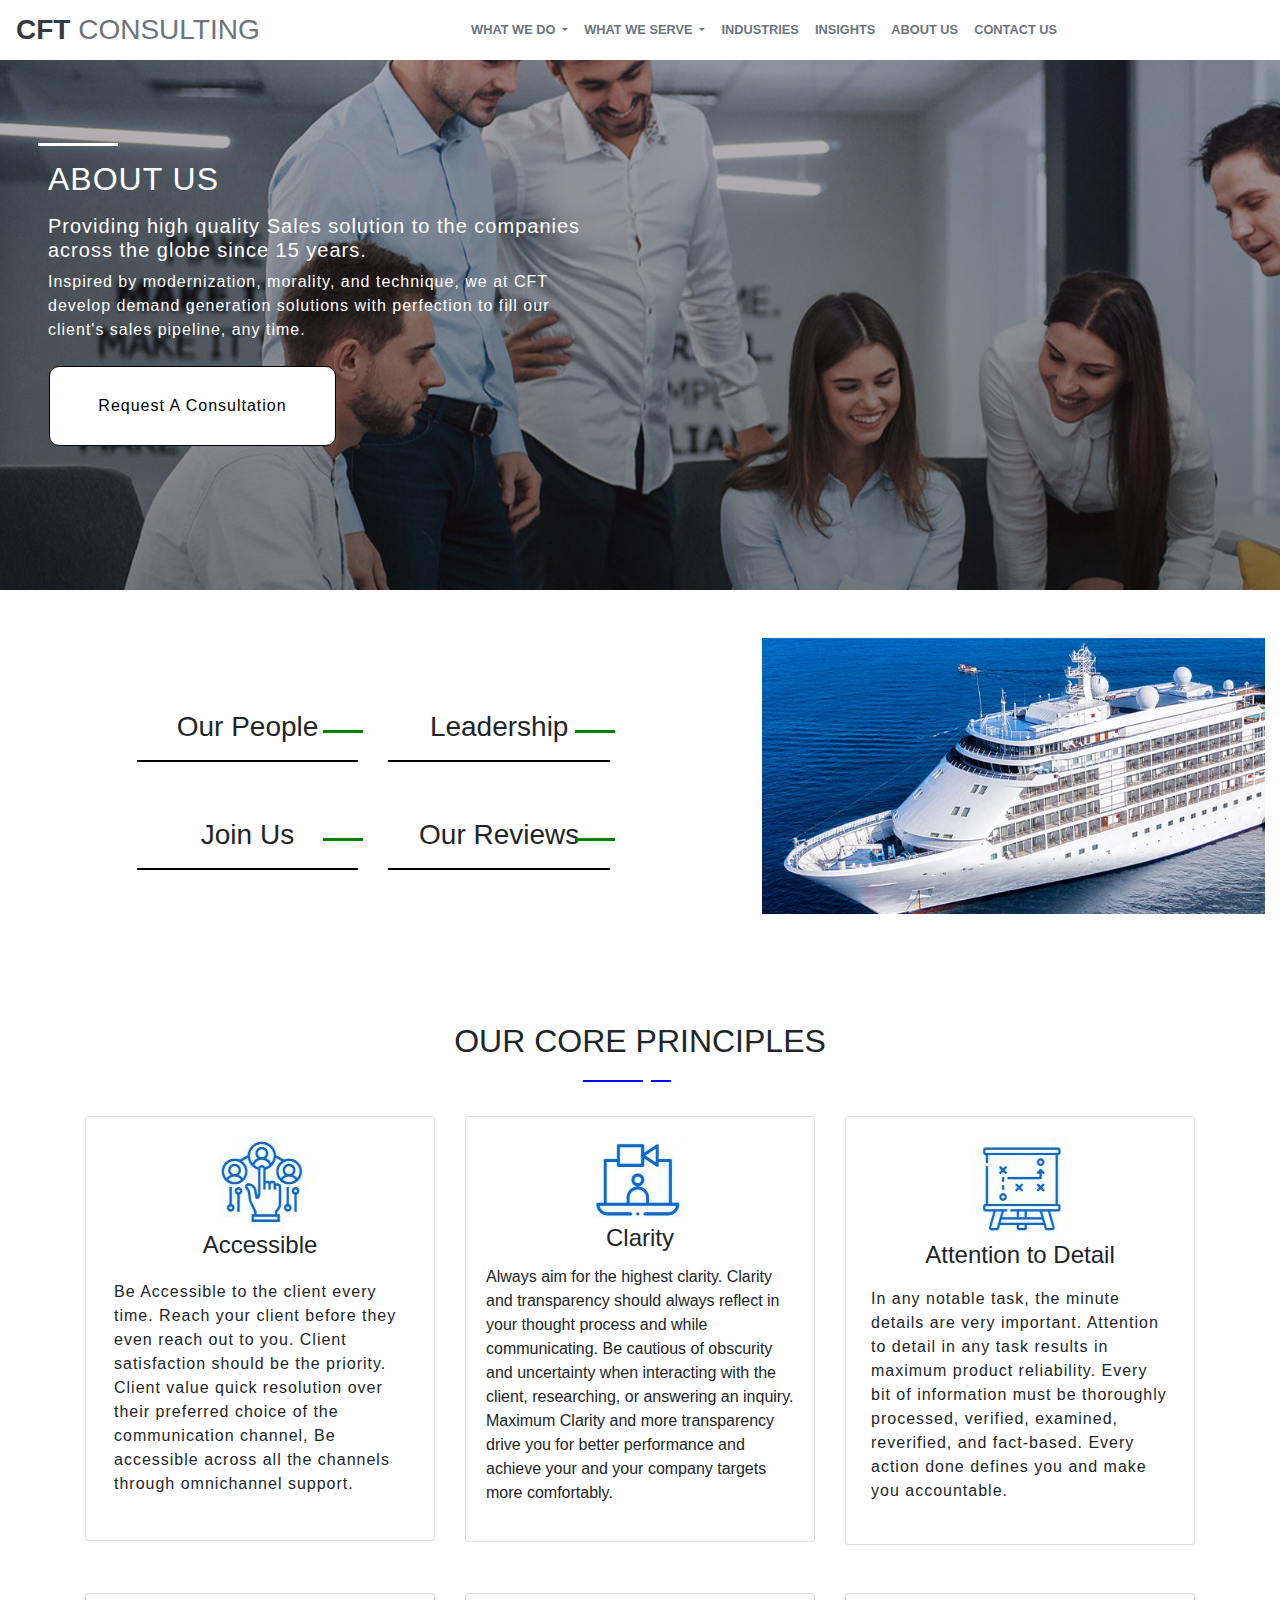
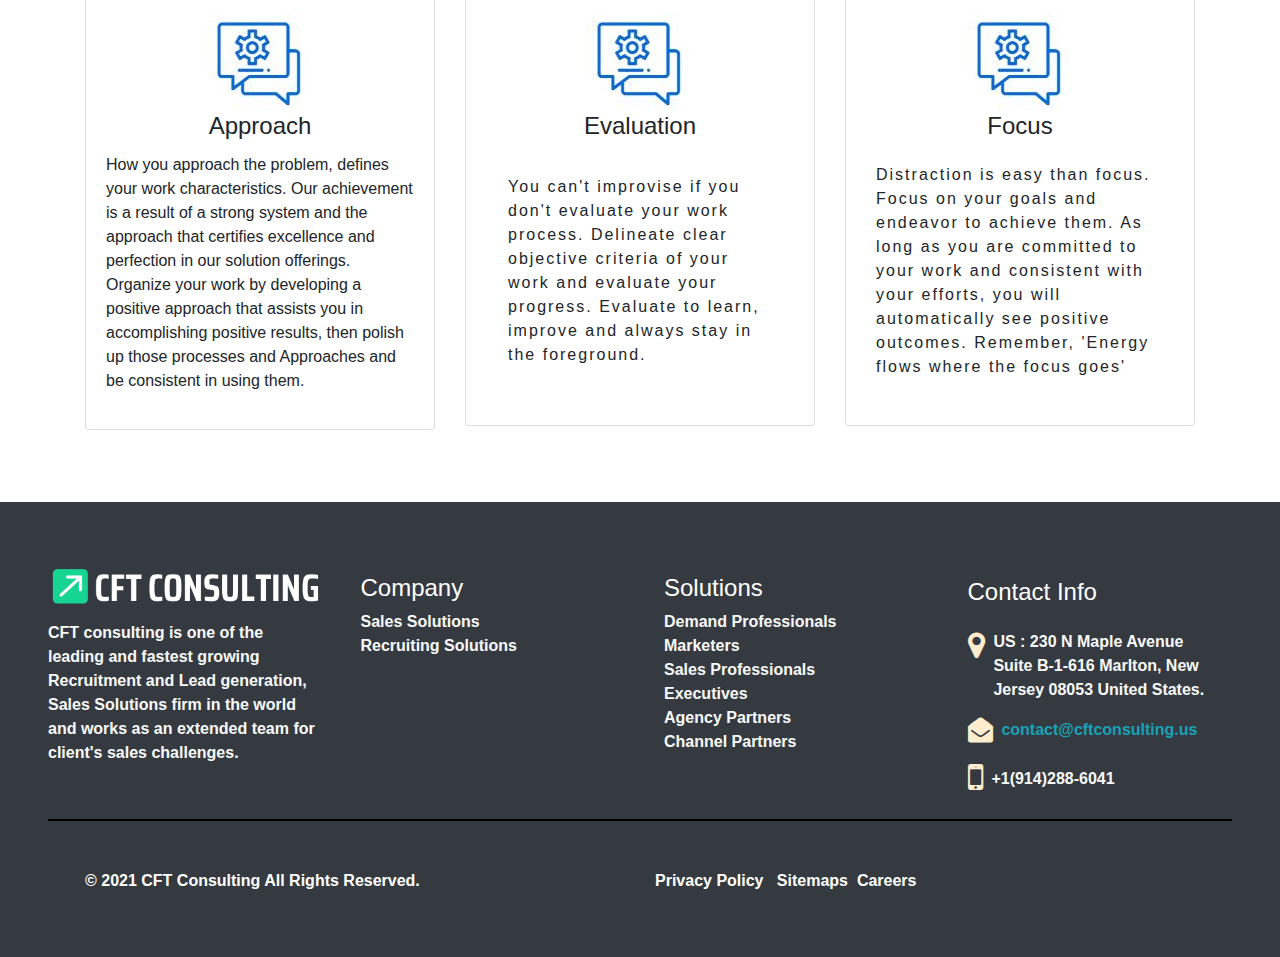
<file: about.html>
<!DOCTYPE html>
<html lang="en">

<head>
    <meta charset="UTF-8">
    <meta http-equiv="X-UA-Compatible" content="IE=edge">
    <meta name="viewport" content="width=device-width, initial-scale=1.0">
    <link rel="icon" href="image/cft.png" type="image/png" sizes="16x16">
    <link href="css/style.css" rel="stylesheet">
    <link rel="stylesheet" href="https://maxcdn.bootstrapcdn.com/bootstrap/4.5.2/css/bootstrap.min.css">
    <script src="https://ajax.googleapis.com/ajax/libs/jquery/3.5.1/jquery.min.js"></script>
    <script src="https://cdnjs.cloudflare.com/ajax/libs/popper.js/1.16.0/umd/popper.min.js"></script>
    <script src="https://maxcdn.bootstrapcdn.com/bootstrap/4.5.2/js/bootstrap.min.js"></script>
     <!--font awsome 4 link-->
  <link rel="stylesheet" href="https://cdnjs.cloudflare.com/ajax/libs/font-awesome/4.7.0/css/font-awesome.min.css">
    <title>About Us-CFT</title>
</head>

<body>
    <!--navbar-->
    <div class="container pt-2">
        <div class="row mb-1 ">
            <div class="col-md-12 mt-1">
                <nav class="navbar navbar-expand-md fixed-top bg-white">

                    <a class="navbar-brand header mx-auto d-block" href="index.html"><span
                            class="h3 text-dark font-weight-bold ">CFT</span><span class="h3 text-muted">
                            CONSULTING</span></a>
                    &nbsp<button class="navbar-toggler bg-dark navbar-dark navbar-toggler-right collapsed" type="button"
                        data-toggle="collapse" data-target="#collapsibleNavbar">
                        <span class="navbar-toggler-icon "></span>
                        <span class="my-1 mx-2 close text-muted">X</span>
                    </button>

                    <div class="container">
                        <div class="collapse navbar-collapse justify-content-center" id="collapsibleNavbar">
                            <ul class="navbar-nav small font-weight-bold">
                                <li class="nav-item dropdown">
                                    <a class="nav-link dropdown-toggle text-muted" href="#" id="navbardrop"
                                        data-toggle="dropdown">
                                        WHAT WE DO
                                    </a>
                                    <div class="dropdown-menu">
                                        <a class="dropdown-item font-weight-bold" href="Sales_solution.html">Sales
                                            Solutions</a>
                                        <div class="dropdown-divider"></div>
                                        <a class="dropdown-item font-weight-bold" href="#">Recruiting Solutions</a>

                                    </div>
                                </li>
                                <li class="nav-item dropdown">
                                    <a class="nav-link dropdown-toggle text-muted" href="#" id="navbardrop"
                                        data-toggle="dropdown">
                                        WHAT WE SERVE
                                    </a>
                                    <div class="dropdown-menu">
                                        <a class="dropdown-item font-weight-bold" href="#">Demand Professionals</a>
                                        <div class="dropdown-divider"></div>
                                        <a class="dropdown-item font-weight-bold" href="#">Marketers</a>
                                        <div class="dropdown-divider"></div>
                                        <a class="dropdown-item font-weight-bold" href="#">Sales Professionals</a>
                                        <div class="dropdown-divider"></div>
                                        <a class="dropdown-item font-weight-bold" href="#">Executives</a>
                                        <div class="dropdown-divider"></div>
                                        <a class="dropdown-item font-weight-bold" href="#">Agency Partners</a>
                                        <div class="dropdown-divider"></div>
                                        <a class="dropdown-item font-weight-bold" href="#">Channel Partners</a>
                                    </div>
                                </li>
                                <li class="nav-item">
                                    <a class="nav-link text-muted" href="#">INDUSTRIES</a>
                                </li>
                                <li class="nav-item">
                                    <a class="nav-link text-muted" href="#">INSIGHTS</a>
                                </li>
                                <li class="nav-item">
                                    <a class="nav-link text-muted" href="about.html">ABOUT US</a>
                                </li>
                                <li class="nav-item">
                                    <a class="nav-link text-muted" href="contact.html">CONTACT US</a>
                                </li>
                            </ul>
                        </div>
                    </div>

                </nav>

            </div>
        </div>
    </div>
    <!--about banner-->
    <div class="container-fluid ">
        <div class="row ">
            <div class="col-md-12 aboutbanner ">
                <div class="row mt-5 mb-5 pt-5 pb-5 text-white">

                    <div class="col-md-6 p-5 aboutbannerline" style="letter-spacing:1px;">
                        <h2>ABOUT US</h2>
                        <h5 class="mt-3"> Providing high quality Sales solution to the companies across the globe since
                            15 years.
                        </h5>
                        <p> Inspired by modernization, morality, and technique, we at CFT develop demand generation
                            solutions with perfection to fill our client's sales pipeline, any time.
                        </p>
                        <div class="row">

                            <a class=" col-md-6  text button ml-3 mt-2  p-4" href="contact.html"
                                style="text-decoration:none;border-radius:10px;">Request A Consultation</a>
                        </div>
                    </div>
                </div>
            </div>
        </div>
    </div>
    <!--forms-->
    <div class="container-fluid mt-5">
        <div class="row ">
            <div class="col-md-1"></div>
            <div class="col-md-5 aboutline mt-5 mb-5">
                <ul class="list-group flex-md-row mt-4" style="list-style: none;">
                    <li class="col mb-5">
                        <h3 class="text-center pb-3" style="border-bottom:2px solid black;">Our People</h3>
                    </li>
                    <li class="col mb-5">
                        <h3 class="text-center pb-3" style="border-bottom:2px solid black;">Leadership</h3>
                    </li>

                </ul>
                <ul class="list-group flex-md-row " style="list-style: none;">
                    <li class="col mb-5">
                        <h3 class="text-center pb-3" style="border-bottom:2px solid black;">Join Us</h3>
                    </li>
                    <li class="col mb-5">
                        <h3 class="text-center pb-3" style="border-bottom:2px solid black;">Our Reviews</h3>
                    </li>

                </ul>
            </div>
            <div class="col-md-1"></div>
            <div class="col-md-5">
                <img src="image/about_us2.jpg" style="width: 100%;">
            </div>
        </div>
    </div>
    <!--cards-->
    <div class="container mt-5 mb-5">
        <div class="row text-center mb-5">
            <div class="col-md-12 aboutline1">
                <h2>OUR CORE PRINCIPLES</h2>
            </div>
        </div>
        <div class="row mb-4">
            <div class="col-md-4 mb-4">
                <div class="card ">
                    <div class="card-body ">
                        <div class="text-center">
                            <img src="image/abcard.JPG" class="text-center">
                        </div>
                        <h4 class="card-title text-center">
                            Accessible
                        </h4>
                        <p style="letter-spacing: 1px;padding: 8px;">
                            Be Accessible to the client every time. Reach your client before they even reach out to you.
                            Client satisfaction should be the priority. Client value quick resolution over their
                            preferred choice of the communication channel, Be accessible across all the channels through
                            omnichannel support.
                        </p>
                    </div>
                </div>

            </div>
            <div class="col-md-4 mb-4">
                <div class="card">
                    <div class="card-body">
                        <div class="text-center">
                            <img src="image/abcard1.JPG" style="">
                        </div>
                        <h4 class="card-title text-center">
                            Clarity
                        </h4>
                        <p>
                            Always aim for the highest clarity. Clarity and transparency should always reflect in your
                            thought process and while communicating. Be cautious of obscurity and uncertainty when
                            interacting with the client, researching, or answering an inquiry. Maximum Clarity and more
                            transparency drive you for better performance and achieve your and your company targets more
                            comfortably.
                        </p>
                    </div>
                </div>

            </div>
            <div class="col-md-4 mb-4">
                <div class="card">
                    <div class="card-body">
                        <div class="text-center">
                            <img src="image/abcard2.JPG" style="">
                        </div>

                        <h4 class="card-title text-center">
                            Attention to Detail
                        </h4>
                        <p style="letter-spacing: 1px;padding: 5px;">
                            In any notable task, the minute details are very important. Attention to detail in any task
                            results in maximum product reliability. Every bit of information must be thoroughly
                            processed, verified, examined, reverified, and fact-based. Every action done defines you and
                            make you accountable.
                        </p>
                    </div>
                </div>

            </div>

        </div>
        <div class="row mb-4">
            <div class="col-md-4 mb-4">
                <div class="card">
                    <div class="card-body">
                        <div class="text-center">
                            <img src="image/abcard3.JPG" style="">
                        </div>
                        <h4 class="card-title text-center">
                            Approach
                        </h4>
                        <p>
                            How you approach the problem, defines your work characteristics. Our achievement is a result
                            of a strong system and the approach that certifies excellence and perfection in our solution
                            offerings. Organize your work by developing a positive approach that assists you in
                            accomplishing positive results, then polish up those processes and Approaches and be
                            consistent in using them.
                        </p>
                    </div>
                </div>

            </div>
            <div class="col-md-4 mb-4">
                <div class="card">
                    <div class="card-body ">
                        <div class="text-center">
                            <img src="image/abcard3.JPG" style="">
                        </div>
                        <h4 class="card-title text-center">
                            Evaluation
                        </h4>
                        <p style="letter-spacing: 2px;padding: 22px;">
                            You can't improvise if you don't evaluate your work process. Delineate clear objective
                            criteria of your work and evaluate your progress. Evaluate to learn, improve and always stay
                            in the foreground.
                        </p>
                    </div>
                </div>

            </div>
            <div class="col-md-4 mb-4 ">
                <div class="card">
                    <div class="card-body">
                        <div class="text-center">
                            <img src="image/abcard3.JPG" style="">
                        </div>
                        <h4 class="card-title text-center">
                            Focus
                        </h4>
                        <p style="letter-spacing: 2px;padding:10px;">
                            Distraction is easy than focus. Focus on your goals and endeavor to achieve them. As long as
                            you are committed to your work and consistent with your efforts, you will automatically see
                            positive outcomes. Remember, 'Energy flows where the focus goes'
                        </p>
                    </div>
                </div>

            </div>
        </div>
    </div>
    <!--footer-->
    <div class="container-fluid bg-dark text-light p-5"
    style="font-weight:bold">
    <div class="row scale-up-ver-bottom ">
      <div class="col-md-3 ">
        <img src="image/CFT_white_logo.png" width="100%">
        <p>
          CFT consulting is one of the leading and fastest growing Recruitment and Lead generation, Sales Solutions
          firm
          in the world and works as an extended team for client's sales challenges. </p>
      </div>
      <div class="col-md-3 p-4">
        <h4 class="text-white">Company</h4>
        <ul class="list-group" style="border:0px solid white;list-style: none;">
          <li class="">Sales Solutions</li>
          <li class="">Recruiting Solutions</li>

        </ul>
      </div>
      <div class="col-md-3 mb-3 p-4">
        <h4 class="text-white">Solutions</h4>
        <ul class="list-group" style="border:0px solid white;list-style: none;">
          <li class="">Demand Professionals</li>
          <li class="">Marketers</li>
          <li class="">Sales Professionals</li>
          <li class="">Executives</li>
          <li class="">Agency Partners</li>
          <li class="">Channel Partners</li>

        </ul>
      </div>
      <div class="col-md-3 mt-1 p-4">
        <h4 class="text-white">Contact Info</h4>
        <ul class="list-group " style="list-style: none;">
          <li class=" mt-3"style="display:flex">
            
              <i class="fa fa-map-marker" style="font-size:30px;color: blanchedalmond;"></i>&nbsp;&nbsp;

            
            <div>
              US : 230 N Maple Avenue Suite B-1-616 Marlton, New Jersey 08053 United States.
            </div>
          </li>
          <li class=" mt-3"style="display:flex">
            
              <i class="fa fa-envelope-open" style="font-size:25px;color: blanchedalmond;"></i>&nbsp;&nbsp;
          
            <div class="">
              <a href="" class="text-info" style="text-decoration:none;">contact@cftconsulting.us</a> <br>

            </div>
          </li>
          <li class=" mt-3 pr-1"style="display:flex">
            
              <i class="fa fa-mobile-phone" style="font-size:36px;color: blanchedalmond;"></i>&nbsp;&nbsp;
            
            <div class="mt-2">
              +1(914)288-6041 <br>
            </div>
          </li>
        </ul>

      </div>
    </div>
    <div class="footer-bottom scale-up-ver-bottom " style="border-top:2px solid black;">
      <div class="container  mt-5">
        <div class="row">
          <div class="col-md-6 text-white">
            <p>© <span id="copyr_yr">2021</span> CFT Consulting All Rights Reserved.</p>
          </div>
          <div class="col-md-6">
            <ul class="list-group list-group-horizontal " style="border:0px solid white;list-style: none;">
              <li class=""><a class="text-white " href="#" style="text-decoration:none;"> Privacy Policy</a></li>
              &nbsp;&nbsp;&nbsp;
              <li class=""><a class="text-white" href="#" style="text-decoration:none;"> Sitemaps</a></li>&nbsp;&nbsp;
              <li class=""><a class="text-white" href="#" style="text-decoration:none;">Careers</a></li>


            </ul>
          </div>
        </div>
      </div>
    </div>
  </div>
    <!--footer end-->


    
</body>

</html>
</file>
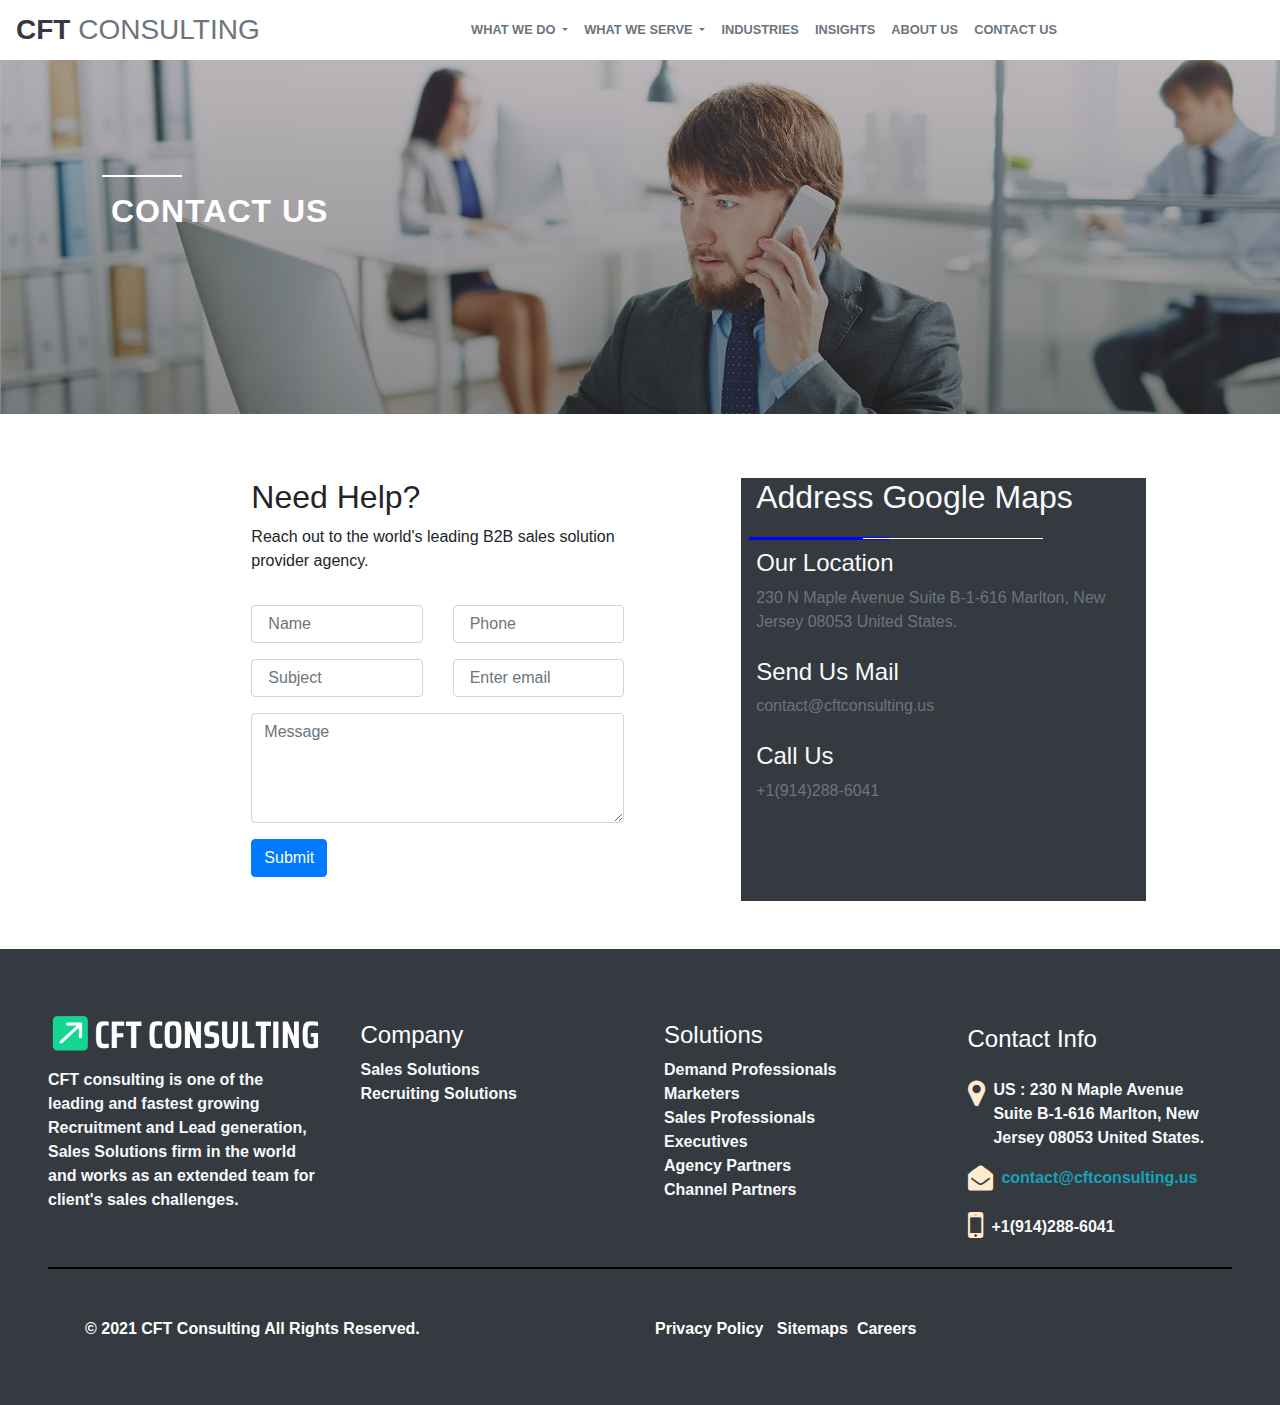
<file: contact.html>
<!DOCTYPE html>
<html lang="en">

<head>
  <meta charset="UTF-8">
  <meta http-equiv="X-UA-Compatible" content="IE=edge">
  <meta name="viewport" content="width=device-width, initial-scale=1.0">
  <link rel="icon" href="image/cft.png" type="image/png" sizes="16x16">
  <link href="css/style.css" rel="stylesheet">
  <link rel="stylesheet" href="https://maxcdn.bootstrapcdn.com/bootstrap/4.5.2/css/bootstrap.min.css">
  <script src="https://ajax.googleapis.com/ajax/libs/jquery/3.5.1/jquery.min.js"></script>
  <script src="https://cdnjs.cloudflare.com/ajax/libs/popper.js/1.16.0/umd/popper.min.js"></script>
  <script src="https://maxcdn.bootstrapcdn.com/bootstrap/4.5.2/js/bootstrap.min.js"></script>
   <!--font awsome 4 link-->
   <link rel="stylesheet" href="https://cdnjs.cloudflare.com/ajax/libs/font-awesome/4.7.0/css/font-awesome.min.css">
  <title>Contact Us-CFT</title>
</head>

<body>
  <!--navbar-->
  <div class="container pt-2">
    <div class="row mb-1 ">
      <div class="col-md-12 mt-1">
        <nav class="navbar navbar-expand-md fixed-top bg-white">

          <a class="navbar-brand header mx-auto d-block" href="index.html"><span
              class="h3 text-dark font-weight-bold ">CFT</span><span class="h3 text-muted"> CONSULTING</span></a>
          &nbsp<button class="navbar-toggler bg-dark navbar-dark navbar-toggler-right collapsed" type="button"
            data-toggle="collapse" data-target="#collapsibleNavbar">
            <span class="navbar-toggler-icon "></span>
            <span class="my-1 mx-2 close text-muted">X</span>
          </button>

          <div class="container">
            <div class="collapse navbar-collapse justify-content-center" id="collapsibleNavbar">
              <ul class="navbar-nav small font-weight-bold">
                <li class="nav-item dropdown">
                  <a class="nav-link dropdown-toggle text-muted" href="#" id="navbardrop" data-toggle="dropdown">
                    WHAT WE DO
                  </a>
                  <div class="dropdown-menu">
                    <a class="dropdown-item font-weight-bold" href="Sales_solution.html">Sales Solutions</a>
                    <div class="dropdown-divider"></div>
                    <a class="dropdown-item font-weight-bold" href="#">Recruiting Solutions</a>

                  </div>
                </li>
                <li class="nav-item dropdown">
                  <a class="nav-link dropdown-toggle text-muted" href="Sales_solution.html" id="navbardrop" data-toggle="dropdown">
                    WHAT WE SERVE
                  </a>
                  <div class="dropdown-menu">
                    <a class="dropdown-item font-weight-bold" href="#">Demand Professionals</a>
                    <div class="dropdown-divider"></div>
                    <a class="dropdown-item font-weight-bold" href="#">Marketers</a>
                    <div class="dropdown-divider"></div>
                    <a class="dropdown-item font-weight-bold" href="#">Sales Professionals</a>
                    <div class="dropdown-divider"></div>
                    <a class="dropdown-item font-weight-bold" href="#">Executives</a>
                    <div class="dropdown-divider"></div>
                    <a class="dropdown-item font-weight-bold" href="#">Agency Partners</a>
                    <div class="dropdown-divider"></div>
                    <a class="dropdown-item font-weight-bold" href="#">Channel Partners</a>
                  </div>
                </li>
                <li class="nav-item">
                  <a class="nav-link text-muted" href="#">INDUSTRIES</a>
                </li>
                <li class="nav-item">
                  <a class="nav-link text-muted" href="#">INSIGHTS</a>
                </li>
                <li class="nav-item">
                  <a class="nav-link text-muted" href="about.html">ABOUT US</a>
                </li>
                <li class="nav-item">
                  <a class="nav-link text-muted" href="contact.html">CONTACT US</a>
                </li>
              </ul>
            </div>
          </div>

        </nav>

      </div>
    </div>
  </div>

  <!-- contact banner -->

  <div class="container-fluid">
    <div class="row">
      <div class="col-md-12 contactbanner contactlines">
        <h2>CONTACT US</h2>

      </div>
    </div>
  </div>
  <!-- need help -->
  <!--form validate-->
  <div class="container-fluid p-5">
    <div class="row">
      <div class="col-md-2"></div>
      <div class="col-md-4 justify-content-center p-3">
        <h2>Need Help?</h2>
        <p>Reach out to the world's leading B2B sales solution provider agency.</p>

        <form>
          <div class="form needs-validation pt-3" method="post" novalidate>
            <div class="row mb-2">
              <div class="col-md-6 mb-2 form-group">
                <input type="text" class="form-control p-3" id="name" placeholder="Name" name="name" required>
                <div class="valid-feedback">Valid.</div>
                <div class="invalid-feedback">Please fill out this field.</div>

              </div>
              <div class="col-md-6 mb-2 form-group">
                <input type="password" class="form-control p-3" placeholder="Phone" name="pswd" required minlength="12">
                <div class="valid-feedback">Valid.</div>
                <div class="invalid-feedback">Please fill out this field and Max length is 8</div>
              </div>
            </div>
            <div class="row mb-2">
              <div class="col-md-6 mb-2 form-group">
                <input type="text" class="form-control p-3" id="subject" placeholder="Subject" name="subject" required>
                <div class="valid-feedback">Emails should match.</div>
                <div class="invalid-feedback">Please fill out this field.</div>
              </div>
              <div class="col-md-6 mb-2 form-group">
                <input type="email" class="form-control p-3" id="email" placeholder="Enter email" name="email" required>
                <div class="valid-feedback">Valid.</div>
                <div class="invalid-feedback">Please fill out this field.</div>
              </div>
            </div>
            <div class="row mb-2">
              <div class="col-md-12 mb-2 form-group">
                <textarea class="form-control" id="textAreaExample1" rows="4" placeholder="Message" required></textarea>
              </div>
            </div>
            <button type="submit" class="btn btn-primary mb-2">Submit</button>
          </div>
        </form>
      </div>
      <script>
        // Disable form submissions if there are invalid fields
        (function () {
          'use strict';
          window.addEventListener('load', function () {
            // Get the forms we want to add validation styles to
            var forms = document.getElementsByClassName('needs-validation');
            // Loop over them and prevent submission
            var validation = Array.prototype.filter.call(forms, function (form) {
              form.addEventListener('submit', function (event) {
                if (form.checkValidity() === false) {
                  event.preventDefault();
                  event.stopPropagation();
                }
                form.classList.add('was-validated');
              }, false);
            });
          }, false);
        })();
      </script>
<!--form validate end-->
<!--google map-->
      <div class="col-md-1"></div>
      <div class="col-md-4 justify-content-center mt-3 bg-dark text-light ">
        <h2>Address Google Maps</h2>
        <div class="row">
          <div class="col-md-12 mt-4 contactlines1">
            
              <h4>Our Location</h4>
              <p class="text-muted"> <span>230 N Maple Avenue Suite B-1-616 Marlton, New Jersey 08053 United States.</span>
          </p>
          </div>
          <div class="col-md-12 mt-2">
            
              <h4>Send Us Mail</h4>
              <p class="text-muted"><span>contact@cftconsulting.us</span>
          </p>
          </div>
          <div class="col-md-12 mt-2">
            <h4>
              Call Us</h4>
              <p class="text-muted"><span>+1(914)288-6041</span>
          </p>
          </div>
        </div>
      </div>
      <div class="col-md-1"></div>
    </div>
  </div>
  <!--need help end-->

  <!--footer-->
  <div class="container-fluid bg-dark text-light p-5"
  style="font-weight:bold">
  <div class="row scale-up-ver-bottom  ">
    <div class="col-md-3 ">
      <img src="image/CFT_white_logo.png" width="100%">
      <p>
        CFT consulting is one of the leading and fastest growing Recruitment and Lead generation, Sales Solutions
        firm
        in the world and works as an extended team for client's sales challenges. </p>
    </div>
    <div class="col-md-3 p-4">
      <h4 class="text-white">Company</h4>
      <ul class="list-group" style="border:0px solid white;list-style: none;">
        <li class="">Sales Solutions</li>
        <li class="">Recruiting Solutions</li>

      </ul>
    </div>
    <div class="col-md-3 mb-3 p-4">
      <h4 class="text-white">Solutions</h4>
      <ul class="list-group" style="border:0px solid white;list-style: none;">
        <li class="">Demand Professionals</li>
        <li class="">Marketers</li>
        <li class="">Sales Professionals</li>
        <li class="">Executives</li>
        <li class="">Agency Partners</li>
        <li class="">Channel Partners</li>

      </ul>
    </div>
    <div class="col-md-3 mt-1 p-4">
      <h4 class="text-white">Contact Info</h4>
      <ul class="list-group " style="list-style: none;">
        <li class=" mt-3"style="display:flex">
          
            <i class="fa fa-map-marker" style="font-size:30px;color: blanchedalmond;"></i>&nbsp;&nbsp;

          
          <div>
            US : 230 N Maple Avenue Suite B-1-616 Marlton, New Jersey 08053 United States.
          </div>
        </li>
        <li class=" mt-3"style="display:flex">
          
            <i class="fa fa-envelope-open" style="font-size:25px;color: blanchedalmond;"></i>&nbsp;&nbsp;
        
          <div class="">
            <a href="" class="text-info" style="text-decoration:none;">contact@cftconsulting.us</a> <br>

          </div>
        </li>
        <li class=" mt-3 pr-1"style="display:flex">
          
            <i class="fa fa-mobile-phone" style="font-size:36px;color: blanchedalmond;"></i>&nbsp;&nbsp;
          
          <div class="mt-2">
            +1(914)288-6041 <br>
          </div>
        </li>
      </ul>

    </div>
  </div>
  <div class="footer-bottom scale-up-ver-bottom " style="border-top:2px solid black;">
    <div class="container  mt-5">
      <div class="row">
        <div class="col-md-6 text-white">
          <p>© <span id="copyr_yr">2021</span> CFT Consulting All Rights Reserved.</p>
        </div>
        <div class="col-md-6">
          <ul class="list-group list-group-horizontal " style="border:0px solid white;list-style: none;">
            <li class=""><a class="text-white " href="#" style="text-decoration:none;"> Privacy Policy</a></li>
            &nbsp;&nbsp;&nbsp;
            <li class=""><a class="text-white" href="#" style="text-decoration:none;"> Sitemaps</a></li>&nbsp;&nbsp;
            <li class=""><a class="text-white" href="#" style="text-decoration:none;">Careers</a></li>


          </ul>
        </div>
      </div>
    </div>
  </div>
</div>
</body>

</html>
</file>
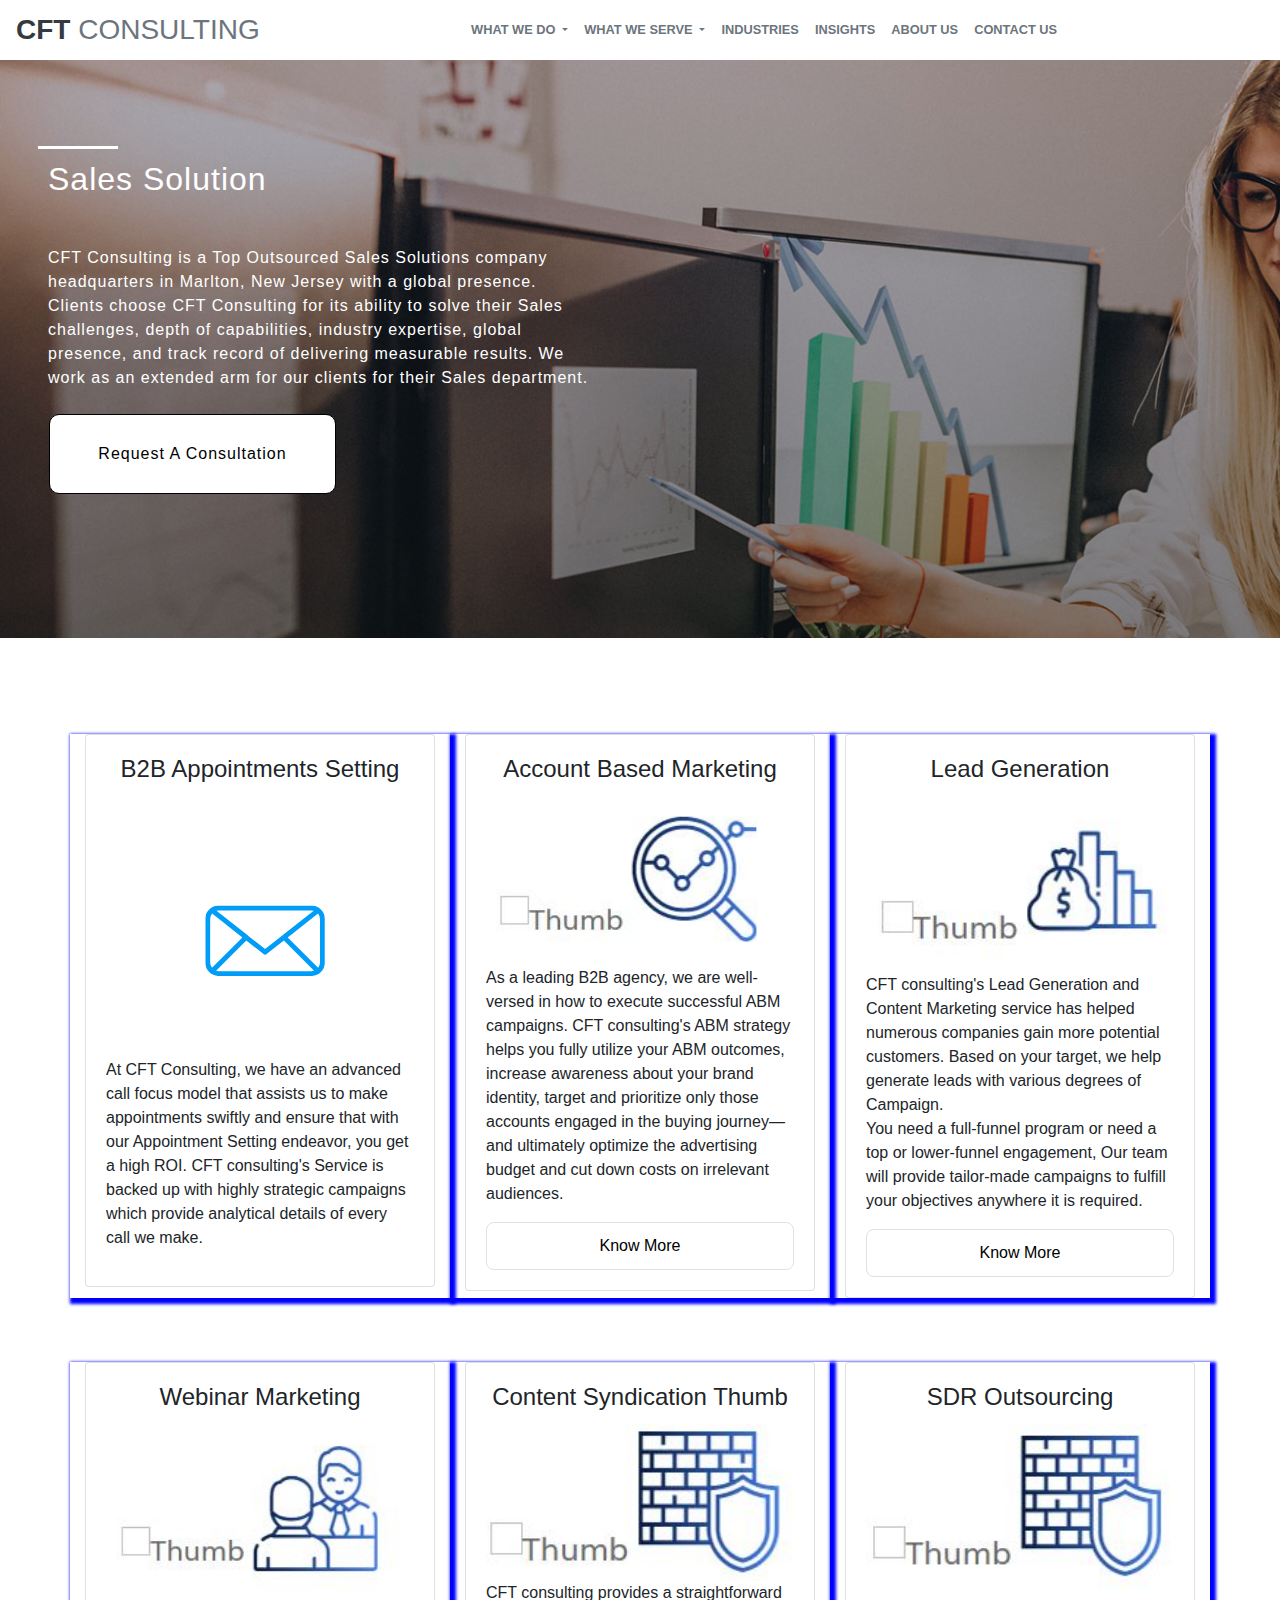
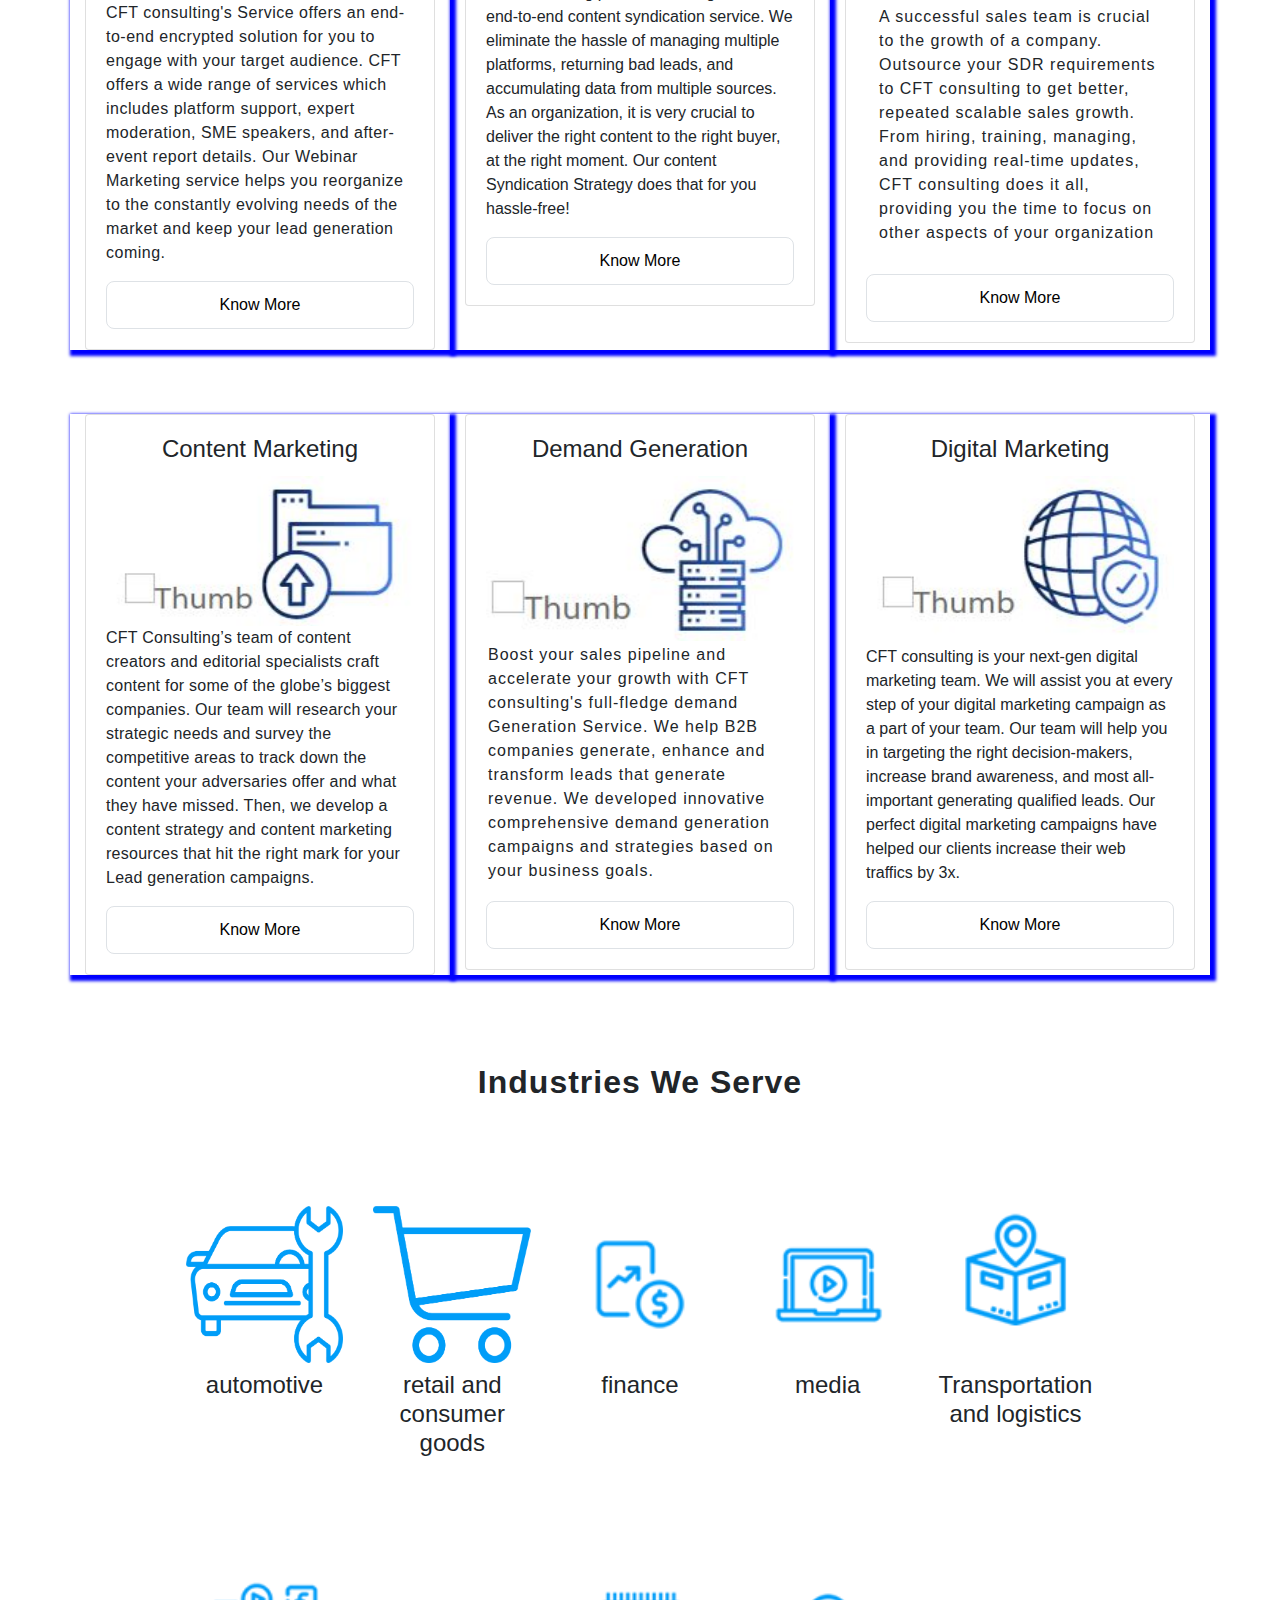
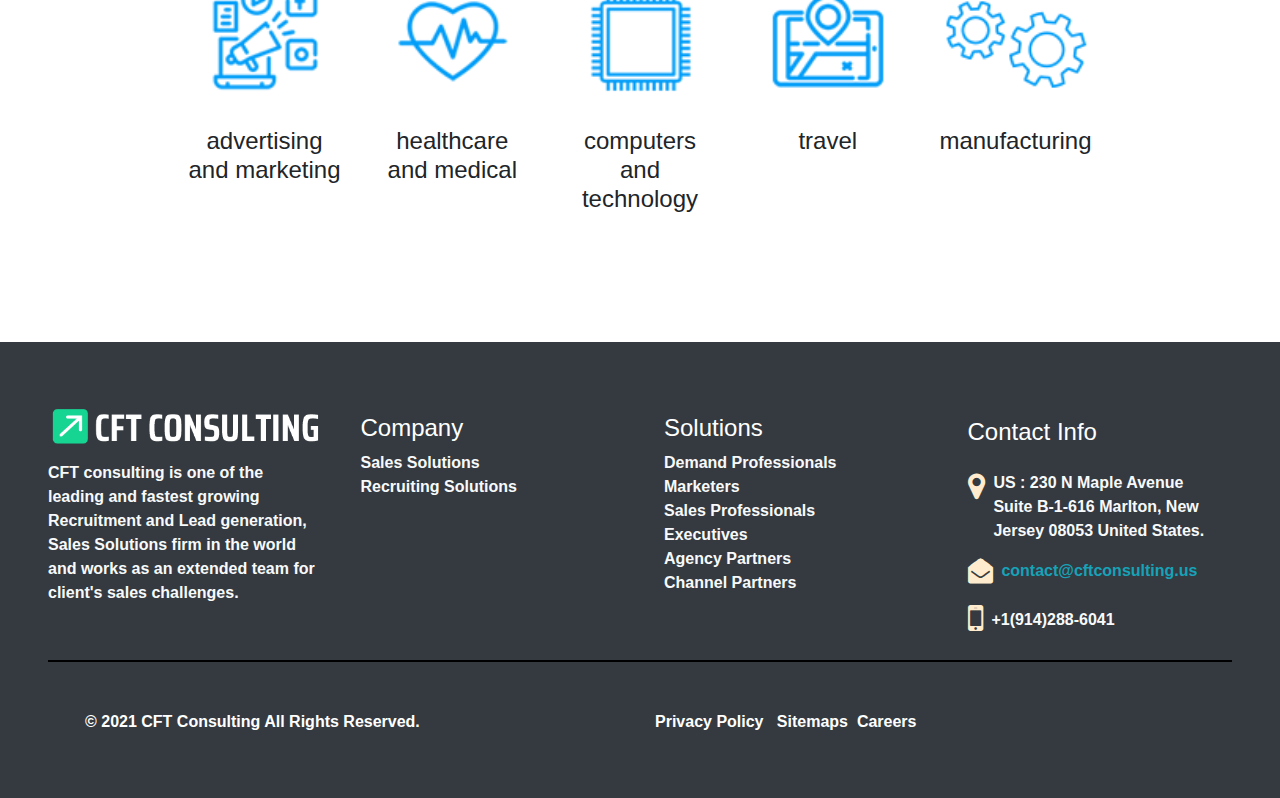
<file: Sales_solution.html>
<!DOCTYPE html>
<html lang="en">

<head>
    <meta charset="UTF-8">
    <meta http-equiv="X-UA-Compatible" content="IE=edge">
    <meta name="viewport" content="width=device-width, initial-scale=1.0">
    <link rel="icon" href="image/cft.png" type="image/png" sizes="16x16">
    <link href="css/style.css" rel="stylesheet">
    <link rel="stylesheet" href="https://maxcdn.bootstrapcdn.com/bootstrap/4.5.2/css/bootstrap.min.css">
    <script src="https://ajax.googleapis.com/ajax/libs/jquery/3.5.1/jquery.min.js"></script>
    <script src="https://cdnjs.cloudflare.com/ajax/libs/popper.js/1.16.0/umd/popper.min.js"></script>
    <script src="https://maxcdn.bootstrapcdn.com/bootstrap/4.5.2/js/bootstrap.min.js"></script>

     <!--font awsome 4 link-->
  <link rel="stylesheet" href="https://cdnjs.cloudflare.com/ajax/libs/font-awesome/4.7.0/css/font-awesome.min.css">
    <title>Sales Solution-CFT</title>
</head>

<body>

    <!--navbar-->
    <div class="container pt-2">
        <div class="row mb-1 ">
            <div class="col-md-12 mt-1">
                <nav class="navbar navbar-expand-md fixed-top bg-white" style="cursor: pointer;">

                    <a class="navbar-brand header mx-auto d-block" href="index.html"><span
                            class="h3 text-dark font-weight-bold ">CFT</span><span class="h3 text-muted">
                            CONSULTING</span></a>
                    &nbsp<button class="navbar-toggler bg-dark navbar-dark navbar-toggler-right collapsed" type="button"
                        data-toggle="collapse" data-target="#collapsibleNavbar">
                        <span class="navbar-toggler-icon "></span>
                        <span class="my-1 mx-2 close text-muted">X</span>
                    </button>

                    <div class="container">
                        <div class="collapse navbar-collapse justify-content-center" id="collapsibleNavbar">
                            <ul class="navbar-nav small font-weight-bold">
                                <li class="nav-item dropdown">
                                    <a class="nav-link dropdown-toggle text-muted" href="#" id="navbardrop"
                                        data-toggle="dropdown">
                                        WHAT WE DO
                                    </a>
                                    <div class="dropdown-menu">
                                        <a class="dropdown-item font-weight-bold" href="Sales_solution.html">Sales
                                            Solutions</a>
                                        <div class="dropdown-divider"></div>
                                        <a class="dropdown-item font-weight-bold" href="#">Recruiting Solutions</a>

                                    </div>
                                </li>
                                <li class="nav-item dropdown">
                                    <a class="nav-link dropdown-toggle text-muted" href="#" id="navbardrop"
                                        data-toggle="dropdown">
                                        WHAT WE SERVE
                                    </a>
                                    <div class="dropdown-menu">
                                        <a class="dropdown-item font-weight-bold" href="#">Demand Professionals</a>
                                        <div class="dropdown-divider"></div>
                                        <a class="dropdown-item font-weight-bold" href="#">Marketers</a>
                                        <div class="dropdown-divider"></div>
                                        <a class="dropdown-item font-weight-bold" href="#">Sales Professionals</a>
                                        <div class="dropdown-divider"></div>
                                        <a class="dropdown-item font-weight-bold" href="#">Executives</a>
                                        <div class="dropdown-divider"></div>
                                        <a class="dropdown-item font-weight-bold" href="#">Agency Partners</a>
                                        <div class="dropdown-divider"></div>
                                        <a class="dropdown-item font-weight-bold" href="#">Channel Partners</a>
                                    </div>
                                </li>
                                <li class="nav-item">
                                    <a class="nav-link text-muted" href="#">INDUSTRIES</a>
                                </li>
                                <li class="nav-item">
                                    <a class="nav-link text-muted" href="#">INSIGHTS</a>
                                </li>
                                <li class="nav-item">
                                    <a class="nav-link text-muted" href="about.html">ABOUT US</a>
                                </li>
                                <li class="nav-item">
                                    <a class="nav-link text-muted" href="contact.html">CONTACT US</a>
                                </li>
                            </ul>
                        </div>
                    </div>

                </nav>

            </div>
        </div>
    </div>
    <!--navbar end-->
    <!--sales banner-->
    <div class="container-fluid ">
        <div class="row ">
            <div class="col-md-12 salesbanner ">
                <div class="row mt-5 mb-5 pt-5 pb-5 text-white">

                    <div class="col-md-6 p-5 salesbannerline" style="letter-spacing:1px;">
                        <h2>Sales Solution</h2>
                        <p class="mt-5 "> CFT Consulting is a Top Outsourced Sales Solutions company headquarters in
                            Marlton, New
                            Jersey with
                            a global presence. Clients choose CFT Consulting for its ability to solve their Sales
                            challenges,
                            depth of capabilities, industry expertise, global presence, and track record of delivering
                            measurable results. We work as an extended arm for our clients for their Sales department.
                        </p>

                        <div class="row">

                            <a class=" col-md-6  text button ml-3 mt-2  p-4" href="contact.html"
                                style="text-decoration:none;border-radius:10px;">Request A Consultation</a>
                        </div>
                    </div>
                </div>
            </div>
        </div>
    </div>
    <!--cards-->

    <div class="container mt-5 mb-5 pt-5">
        <div class="row mb-5">
            <div class="col-md-4 mb-3 "style=" box-shadow: 3px 3px 3px 3px blue ;">
                <div class="card">
                    <div class="card-body">
                        <h4 class="card-title text-center">
                            B2B Appointments Setting
                        </h4>
                        <img src="image/appointment.svg" style="width:100%;">
                        <p>
                            At CFT Consulting, we have an advanced call focus model that assists us to make appointments
                            swiftly and ensure that with our Appointment Setting endeavor, you get a high ROI. CFT
                            consulting's Service is backed up with highly strategic campaigns which provide analytical
                            details of every call we make.
                        </p>
                    </div>
                </div>
            </div>
            <div class="col-md-4 mb-3"style=" box-shadow: 3px 3px 3px 3px blue ;">
                <div class="card">
                    <div class="card-body">
                        <h4 class="card-title text-center">
                            Account Based Marketing
                        </h4>
                        <img src="image/Card1.JPG" style="width:100%;">

                        <p>
                            As a leading B2B agency, we are well-versed in how to execute successful ABM campaigns. CFT
                            consulting's ABM strategy helps you fully utilize your ABM outcomes, increase awareness
                            about your brand identity, target and prioritize only those accounts engaged in the buying
                            journey—and ultimately optimize the advertising budget and cut down costs on irrelevant
                            audiences.
                        </p>
                        <a class="btn-standard border text button  p-2 " href="#"
                            style="border-radius: 8px;text-decoration: none;">Know More</a>
                    </div>
                </div>
            </div>
            <div class="col-md-4 mb-3"style=" box-shadow: 3px 3px 3px 3px blue ;">
                <div class="card">
                    <div class="card-body">
                        <h4 class="card-title text-center">
                            Lead Generation
                        </h4>
                        <img src="image/Card2.JPG" style="width:100%;">

                        <p>
                            CFT consulting's Lead Generation and Content Marketing service has helped numerous companies
                            gain more potential customers. Based on your target, we help generate leads with various
                            degrees of Campaign.<br>
                            You need a full-funnel program or need a top or lower-funnel engagement, Our team will
                            provide tailor-made campaigns to fulfill your objectives anywhere it is required.
                        </p>
                        <a class="btn-standard border text button  p-2 " href="#"
                            style="border-radius: 8px;text-decoration: none;">Know More</a>
                    </div>
                </div>
            </div>
        </div>
        <div class="row mt-3 mb-5">
            <div class="col-md-4 mb-3"style=" box-shadow: 3px 3px 3px 3px blue ;">
                <div class="card">
                    <div class="card-body">
                        <h4 class="card-title text-center">
                            Webinar Marketing
                        </h4>
                        <img src="image/Card3.JPG" style="width:100%;">

                        <p style="letter-spacing: 0.5px;">
                            CFT consulting's Service offers an end-to-end encrypted solution for you to engage with your
                            target audience. CFT offers a wide range of services which includes platform support, expert
                            moderation, SME speakers, and after-event report details. Our Webinar Marketing service
                            helps you reorganize to the constantly evolving needs of the market and keep your lead
                            generation coming.
                        </p>
                        <a class="btn-standard border text button  p-2 " href="#"
                            style="border-radius: 8px;text-decoration: none;">Know More</a>
                    </div>
                </div>
            </div>
            <div class="col-md-4 mb-3"style=" box-shadow: 3px 3px 3px 3px blue ;">
                <div class="card">
                    <div class="card-body">
                        <h4 class="card-title text-center">
                            Content Syndication Thumb

                        </h4>
                        <img src="image/Card4.JPG" style="width:100%;">

                        <p>
                            CFT consulting provides a straightforward end-to-end content syndication service. We
                            eliminate the hassle of managing multiple platforms, returning bad leads, and accumulating
                            data from multiple sources. As an organization, it is very crucial to deliver the right
                            content to the right buyer, at the right moment. Our content Syndication Strategy does that
                            for you hassle-free!
                        </p>
                        <a class="btn-standard border text button  p-2 " href="#"
                            style="border-radius: 8px;text-decoration: none;">Know More</a>
                    </div>
                </div>
            </div>
            <div class="col-md-4 mb-3" style=" box-shadow: 3px 3px 3px 3px blue ;">
                <div class="card">
                    <div class="card-body">
                        <h4 class="card-title text-center">
                            SDR Outsourcing

                        </h4>
                        <img src="image/Card5.JPG" style="width:100%;">

                        <p style="letter-spacing:1px;padding: 13px;">
                            A successful sales team is crucial to the growth of a company. Outsource your SDR
                            requirements to CFT consulting to get better, repeated scalable sales growth. From hiring,
                            training, managing, and providing real-time updates, CFT consulting does it all, providing
                            you the time to focus on other aspects of your organization
                        </p>
                        <a class="btn-standard border text button  p-2 " href="#"
                            style="border-radius: 8px;text-decoration: none;">Know More</a>
                    </div>
                </div>
            </div>
        </div>
        <div class="row mt-3 mb-3">
            <div class="col-md-4 mb-3"style=" box-shadow: 3px 3px 3px 3px blue ;">
                <div class="card">
                    <div class="card-body">
                        <h4 class="card-title text-center">
                            Content Marketing

                        </h4>
                        <img src="image/Card6.JPG" style="width:100%;">

                        <p style="letter-spacing: 0.25px;">
                            CFT Consulting’s team of content creators and editorial specialists craft content for some
                            of the globe’s biggest companies. Our team will research your strategic needs and survey the
                            competitive areas to track down the content your adversaries offer and what they have
                            missed. Then, we develop a content strategy and content marketing resources that hit the
                            right mark for your Lead generation campaigns.
                        </p>
                        <a class="btn-standard border text button  p-2 " href="#"
                            style="border-radius: 8px;text-decoration: none;">Know More</a>
                    </div>
                </div>
            </div>
            <div class="col-md-4 mb-3"style=" box-shadow: 3px 3px 3px 3px blue ;">
                <div class="card">
                    <div class="card-body">
                        <h4 class="card-title text-center">
                            Demand Generation

                        </h4>
                        <img src="image/Card7.JPG" style="width:100%;">

                        <p style="letter-spacing: 1px;padding: 2px;">
                            Boost your sales pipeline and accelerate your growth with CFT consulting's full-fledge demand Generation Service. We help B2B companies generate, enhance and transform leads that generate revenue. We developed innovative comprehensive demand generation campaigns and strategies based on your business goals.
                        </p>
                        <a class="btn-standard border text button  p-2 " href="#"
                            style="border-radius: 8px;text-decoration: none;">Know More</a>
                    </div>
                </div>
            </div>
            <div class="col-md-4 mb-3"style=" box-shadow: 3px 3px 3px 3px blue ;">
                <div class="card">
                    <div class="card-body">
                        <h4 class="card-title text-center">
                            Digital Marketing
                        </h4>
                        <img src="image/Card8.JPG" style="width:100%;">

                        <p>
                            CFT consulting is your next-gen digital marketing team. We will assist you at every step of your digital marketing campaign as a part of your team. Our team will help you in targeting the right decision-makers, increase brand awareness, and most all-important generating qualified leads. Our perfect digital marketing campaigns have helped our clients increase their web traffics by 3x.
                        </p>
                        <a class="btn-standard border text button  p-2 " href="#"
                            style="border-radius: 8px;text-decoration: none;">Know More</a>
                    </div>
                </div>
            </div>
        </div>
    </div>
    <!--cards end-->

    <!--icons-->
    <div class="container-fluid mt-4 bg-white ">
        <h2 class=" font-weight-bold text-center pt-4" style="letter-spacing:1px">Industries We Serve</h2>

        <div class="row p-5  ">
            <div class="col-md-1"></div>
            <div class="col-md-10 mt-4 p-4">
                <ul class="list-group flex-md-row " style="list-style: none;border:0px;">
                    <li class="col mb-5 "><img src="image/automobile.png" width="100%"><h4 class="text-center mt-2">automotive</h4></li>
                    <li class="col mb-5 "><img src="image/shopping-cart.png" width="100%"><h4 class="text-center mt-2">retail and consumer goods</h4></li>
                    <li class="col mb-5"><img src="image/finance.png" width="100%"><h4 class="text-center mt-2">finance</h4></li>
                    <li class="col mb-5"><img src="image/media.png" width="100%"><h4 class="text-center mt-2">media</h4></li>
                    <li class="col mb-5"><img src="image/Transportationlogistics.png" width="100%"><h4 class="text-center mt-2">Transportation and logistics</h4></li>
                  </ul>
            </div>
            <div class="col-md-1"></div>
            <div class="col-md-1"></div>
            <div class="col-md-10  p-4">
                <ul class="list-group flex-md-row " style="list-style: none;">
                  <li class="col mb-5"><img src="image/advertisingmarketing.png" width="100%"><h4 class="text-center mt-2">advertising and marketing</h4></li>
                  <li class="col mb-5"><img src="image/health-caremedical.png" width="100%"><h4 class="text-center mt-2">healthcare and medical</h4></li>
                  <li class="col mb-5"><img src="image/computers-and-technology.png" width="100%"><h4 class="text-center mt-2">computers and technology</h4></li>
                  <li class="col mb-5"><img src="image/travel.png" width="100%"><h4 class="text-center mt-2">travel</h4></li>
                  <li class="col mb-5"><img src="image/manufacturing.png" width="100%"><h4 class="text-center mt-2">manufacturing</h4></li>
                </ul>
              </div>
              <div class="col-md-1"></div>
        </div>
    </div>
<!--icons end-->
 <!--footer-->
 <div class="container-fluid bg-dark text-light p-5"
 style="font-weight:bold">
 <div class="row scale-up-ver-bottom ">
   <div class="col-md-3 ">
     <img src="image/CFT_white_logo.png" width="100%">
     <p>
       CFT consulting is one of the leading and fastest growing Recruitment and Lead generation, Sales Solutions
       firm
       in the world and works as an extended team for client's sales challenges. </p>
   </div>
   <div class="col-md-3 p-4">
     <h4 class="text-white">Company</h4>
     <ul class="list-group" style="border:0px solid white;list-style: none;">
       <li class="">Sales Solutions</li>
       <li class="">Recruiting Solutions</li>

     </ul>
   </div>
   <div class="col-md-3 mb-3 p-4">
     <h4 class="text-white">Solutions</h4>
     <ul class="list-group" style="border:0px solid white;list-style: none;">
       <li class="">Demand Professionals</li>
       <li class="">Marketers</li>
       <li class="">Sales Professionals</li>
       <li class="">Executives</li>
       <li class="">Agency Partners</li>
       <li class="">Channel Partners</li>

     </ul>
   </div>
   <div class="col-md-3 mt-1 p-4">
     <h4 class="text-white">Contact Info</h4>
     <ul class="list-group " style="list-style: none;">
       <li class=" mt-3"style="display:flex">
         
           <i class="fa fa-map-marker" style="font-size:30px;color: blanchedalmond;"></i>&nbsp;&nbsp;

         
         <div>
           US : 230 N Maple Avenue Suite B-1-616 Marlton, New Jersey 08053 United States.
         </div>
       </li>
       <li class=" mt-3"style="display:flex">
         
           <i class="fa fa-envelope-open" style="font-size:25px;color: blanchedalmond;"></i>&nbsp;&nbsp;
       
         <div class="">
           <a href="" class="text-info" style="text-decoration:none;">contact@cftconsulting.us</a> <br>

         </div>
       </li>
       <li class=" mt-3 pr-1"style="display:flex">
         
           <i class="fa fa-mobile-phone" style="font-size:36px;color: blanchedalmond;"></i>&nbsp;&nbsp;
         
         <div class="mt-2">
           +1(914)288-6041 <br>
         </div>
       </li>
     </ul>

   </div>
 </div>
 <div class="footer-bottom scale-up-ver-bottom " style="border-top:2px solid black;">
   <div class="container  mt-5">
     <div class="row">
       <div class="col-md-6 text-white">
         <p>© <span id="copyr_yr">2021</span> CFT Consulting All Rights Reserved.</p>
       </div>
       <div class="col-md-6">
         <ul class="list-group list-group-horizontal " style="border:0px solid white;list-style: none;">
           <li class=""><a class="text-white " href="#" style="text-decoration:none;"> Privacy Policy</a></li>
           &nbsp;&nbsp;&nbsp;
           <li class=""><a class="text-white" href="#" style="text-decoration:none;"> Sitemaps</a></li>&nbsp;&nbsp;
           <li class=""><a class="text-white" href="#" style="text-decoration:none;">Careers</a></li>


         </ul>
       </div>
     </div>
   </div>
 </div>
</div>
</body>

</html>
</file>
<file: css/style.css>
/*preloader*/

#loading{
	position: fixed;
	width: 100%;
	height: 100vh;
	background: #fff
	url('../image/preloader.gif')
	 no-repeat center center;	
	z-index: 99999;
}
/*preloader end*/
.navbar-toggler>.close {
    display:inline;
    
}
.navbar-toggler.collapsed>.close, .navbar-toggler:not(.collapsed)>.navbar-toggler-icon {
    display:none;
}
.navbar-nav a
{
    text-decoration: none;
    color: black;
}


.banner
{
    background: linear-gradient(rgba(44, 29, 44, 0.3), rgba(23, 22, 23, 0.5)), url(../image/home_banner.jpg);
    background-repeat: no-repeat;
    background-size:cover;
       
}

.banner1
{
    padding-top: 20rem;
    padding-bottom: 10rem;
}

.banner2
{
    background: linear-gradient(rgba(44, 29, 44, 0.3), rgba(23, 22, 23, 0.5)), url(../image/why_choose_us.jpg);
    background-repeat: no-repeat;
    background-size:cover; 
}
.banner3
{
    
    padding-top: 10rem;
    padding-bottom: 20rem;
}
/*contact banner*/
.contactbanner
{
    
    background: linear-gradient(rgba(44, 29, 44, 0.3), rgba(23, 22, 23, 0.5)), url(../image/contact_us3.jpg);
    background-repeat: no-repeat;
    background-size:100% 100%;
    padding: 5rem;
}
.contactbanner h2
{
    color:white;
    font-weight:bold;
    padding:3em;
    letter-spacing: 1px;
}
@media only screen and (max-width: 600px) {
  .contactbanner {
    /* The file size of this background image is 93% smaller
     * to improve page load speed on mobile internet connections */
     background: linear-gradient(rgba(44, 29, 44, 0.3), rgba(23, 22, 23, 0.5)), url(../image/contact_us3.jpg);
    background-repeat: no-repeat;
    background-size:100% 80%;
    
    margin-bottom: -100px;

  }
	}
/*sales banner*/
.salesbanner
{
    background: linear-gradient(rgba(44, 29, 44, 0.3), rgba(23, 22, 23, 0.5)), url(../image/sales_solution-2.jpg);
    background-repeat: no-repeat;
    background-size:cover;
}
@media only screen and (max-width: 600px) {
  .salesbanner {
    /* The file size of this background image is 93% smaller
     * to improve page load speed on mobile internet connections */
     background: linear-gradient(rgba(44, 29, 44, 0.3), rgba(23, 22, 23, 0.5)), url(../image/sales_solution-2.jpg);
    background-repeat: no-repeat;
    background-size:cover;
    background-position: center center;
    
    margin-bottom: -60px;

  }
	}
.aboutbanner
{
    background: linear-gradient(rgba(44, 29, 44, 0.3), rgba(23, 22, 23, 0.5)), url(../image/about-us-banner.jpg);
    background-repeat: no-repeat;
    background-size:cover;
}
@media only screen and (max-width: 600px) {
  .aboutbanner {
    /* The file size of this background image is 93% smaller
     * to improve page load speed on mobile internet connections */
     background: linear-gradient(rgba(44, 29, 44, 0.3), rgba(23, 22, 23, 0.5)), url(../image/about-us-banner.jpg);
    background-repeat: no-repeat;
    background-size:cover;
    background-position: center center;
    
    margin-bottom: -80px;

  }
	}
/*lines*/

.lines::before
{
    content: "";
  display: block;
  width: 60px;
  height: 1px;
  background:blue;
  left: 45%;
  bottom: 0;
  position: absolute;
}
.lines::after
{
    content: "";
    display: block;
    width: 20px;
    height: 1px;
    background:blue;
    left:51%;
    bottom: 0;
    position: absolute;
}
.lines1::before
{
    content: "";
  display: block;
  width: 60px;
  height: 1px;
  background:blue;
  left: 45%;
  bottom: -15%;
  position: absolute;
}
.lines1::after
{
    content: "";
    display: block;
    width: 20px;
    height: 1px;
    background:blue;
    left:51%;
    bottom: -15%;
    position: absolute;
}
.lines2::before
{
    content: "";
  display: block;
  width: 60px;
  height: 1px;
  background:blue;
  left: 45%;
  bottom: -15%;
  position: absolute;
}
.lines2::after
{
    content: "";
    display: block;
    width: 20px;
    height: 1px;
    background:blue;
    left:51%;
    bottom: -15%;
    position: absolute;
}
/* contact page in line*/
.contactlines::before
{
    content: "";
    display: block;
    width: 80px;
    height: 2px;
    background:white;
    left: 8%;
    top:40%;
    position: absolute;
}
.contactlines1::before
{
    content: "";
    display: block;
    width: 140px;
    height: 3px;
    background:blue;
    left: 2%;
    bottom:109%;
    position: absolute;
}
.contactlines1::after
{
    content: "";
    display: block;
    width: 180px;
    height: 1px;
    background: white;
    left:30%;
    bottom: 110%;
    position: absolute;
}
.salesbannerline::before
{
    content: "";
    display: block;
    width: 80px;
    height: 3px;
    background:white;
    left: 6%;
    top:8%;
    position: absolute;
}
.aboutbannerline::before
{
    content: "";
    display: block;
    width: 80px;
    height: 3px;
    background:white;
    left: 6%;
    top:8%;
    position: absolute;
}
.aboutline ul li::after
{
    content: "";
    display: block;
    width: 40px;
    height: 3px;
    bottom:62%;
    left:80%;
    background:green;

    
    position: absolute;
}
.aboutline1::before
{
    content: "";
    display: block;
    width: 60px;
    height: 2px;
    background:blue;
    left: 45%;
    bottom: -30%;
    position: absolute;
}
.aboutline1::after
{
    content: "";
    display: block;
    width: 20px;
    height: 2px;
    background:blue;
    left:51%;
    bottom: -30%;
    position: absolute;
}
/*line end*/
/*button hover in know more*/
.button {
    border: 1px solid black;
    border-radius: 3px;
    
    display: block;
  
    background: linear-gradient(to right, black 50%, white 50%);
    background-size: 200% 100%;
    background-position: right bottom;
    transition: all .5s ease-out;
  }
  
  .button:hover {
    background-position: left bottom;
  }
  
  .text {
    text-align: center;
    font-size: 16px;
    line-height: 30px; 
    color: black;
    transition: all .6s ease-out;
    display: block;
  }
  
  .text:hover {
    color: white;  
  }
  /*end btn hover*/
  /* card hover*/
  
  /* card hover end*/
  /* animation in index page in*/
  /* tabpane*/
  .scale-up-center {
	-webkit-animation: scale-up-center 0.4s cubic-bezier(0.390, 0.575, 0.565, 1.000) both;
	        animation: scale-up-center 0.4s cubic-bezier(0.390, 0.575, 0.565, 1.000) both;
}
/* ----------------------------------------------
 * Generated by Animista on 2021-9-22 21:15:35
 * Licensed under FreeBSD License.
 * See http://animista.net/license for more info. 
 * w: http://animista.net, t: @cssanimista
 * ---------------------------------------------- */

/**
 * ----------------------------------------
 * animation scale-up-center
 * ----------------------------------------
 */
 @-webkit-keyframes scale-up-center {
    0% {
      -webkit-transform: scale(0.5);
              transform: scale(0.5);
    }
    100% {
      -webkit-transform: scale(1);
              transform: scale(1);
    }
  }
  @keyframes scale-up-center {
    0% {
      -webkit-transform: scale(0.5);
              transform: scale(0.5);
    }
    100% {
      -webkit-transform: scale(1);
              transform: scale(1);
    }
  }
  /*banner*/
  .scale-up-tl {
	-webkit-animation: scale-up-tl 0.4s cubic-bezier(0.390, 0.575, 0.565, 1.000) both;
	        animation: scale-up-tl 0.4s cubic-bezier(0.390, 0.575, 0.565, 1.000) both;
}
/* ----------------------------------------------
 * Generated by Animista on 2021-9-22 21:17:0
 * Licensed under FreeBSD License.
 * See http://animista.net/license for more info. 
 * w: http://animista.net, t: @cssanimista
 * ---------------------------------------------- */

/**
 * ----------------------------------------
 * animation scale-up-tl
 * ----------------------------------------
 */
 @-webkit-keyframes scale-up-tl {
    0% {
      -webkit-transform: scale(0.5);
              transform: scale(0.5);
      -webkit-transform-origin: 0% 0%;
              transform-origin: 0% 0%;
    }
    100% {
      -webkit-transform: scale(1);
              transform: scale(1);
      -webkit-transform-origin: 0% 0%;
              transform-origin: 0% 0%;
    }
  }
  @keyframes scale-up-tl {
    0% {
      -webkit-transform: scale(0.5);
              transform: scale(0.5);
      -webkit-transform-origin: 0% 0%;
              transform-origin: 0% 0%;
    }
    100% {
      -webkit-transform: scale(1);
              transform: scale(1);
      -webkit-transform-origin: 0% 0%;
              transform-origin: 0% 0%;
    }
  }
/*banner end*/  
/*tabpane*/
.scale-up-hor-center {
	-webkit-animation: scale-up-hor-center 0.4s cubic-bezier(0.390, 0.575, 0.565, 1.000) both;
	        animation: scale-up-hor-center 0.4s cubic-bezier(0.390, 0.575, 0.565, 1.000) both;
}
/* ----------------------------------------------
 * Generated by Animista on 2021-9-22 21:19:22
 * Licensed under FreeBSD License.
 * See http://animista.net/license for more info. 
 * w: http://animista.net, t: @cssanimista
 * ---------------------------------------------- */

/**
 * ----------------------------------------
 * animation scale-up-hor-center
 * ----------------------------------------
 */
 @-webkit-keyframes scale-up-hor-center {
    0% {
      -webkit-transform: scaleX(0.4);
              transform: scaleX(0.4);
    }
    100% {
      -webkit-transform: scaleX(1);
              transform: scaleX(1);
    }
  }
  @keyframes scale-up-hor-center {
    0% {
      -webkit-transform: scaleX(0.4);
              transform: scaleX(0.4);
    }
    100% {
      -webkit-transform: scaleX(1);
              transform: scaleX(1);
    }
  }
/*tabpane end*/  

/*footer & logo*/
.scale-up-ver-bottom {
	-webkit-animation: scale-up-ver-bottom 0.4s cubic-bezier(0.390, 0.575, 0.565, 1.000) both;
	        animation: scale-up-ver-bottom 0.4s cubic-bezier(0.390, 0.575, 0.565, 1.000) both;
}
/* ----------------------------------------------
 * Generated by Animista on 2021-9-22 21:23:54
 * Licensed under FreeBSD License.
 * See http://animista.net/license for more info. 
 * w: http://animista.net, t: @cssanimista
 * ---------------------------------------------- */

/**
 * ----------------------------------------
 * animation scale-up-ver-bottom
 * ----------------------------------------
 */
 @-webkit-keyframes scale-up-ver-bottom {
    0% {
      -webkit-transform: scaleY(0.4);
              transform: scaleY(0.4);
      -webkit-transform-origin: 0% 100%;
              transform-origin: 0% 100%;
    }
    100% {
      -webkit-transform: scaleY(1);
              transform: scaleY(1);
      -webkit-transform-origin: 0% 100%;
              transform-origin: 0% 100%;
    }
  }
  @keyframes scale-up-ver-bottom {
    0% {
      -webkit-transform: scaleY(0.4);
              transform: scaleY(0.4);
      -webkit-transform-origin: 0% 100%;
              transform-origin: 0% 100%;
    }
    100% {
      -webkit-transform: scaleY(1);
              transform: scaleY(1);
      -webkit-transform-origin: 0% 100%;
              transform-origin: 0% 100%;
    }
  }
  
/*footer end*/


/*logos*/

/*logo end*/
/*scroll up script css*/

#scrollUp {
  bottom: 20px;
  right: 20px;
  width: 38px; /* Width of image */
  height: 38px; /* Height of image */
  background: url(../image/top.png) no-repeat;
}

/*scroll end*/

/*hover*/

/*tab pane*/
.tabpanehvr h2:hover
{
  color:rgb(145, 11, 11);
}
.tabpanehvr h3:hover
{
  color:rgb(145, 11, 11);
}
/*tab pane end*/
/*navbar*/
.navhvr li a:hover
{
  color: blue;
}
/*navbar end*/
</file>
